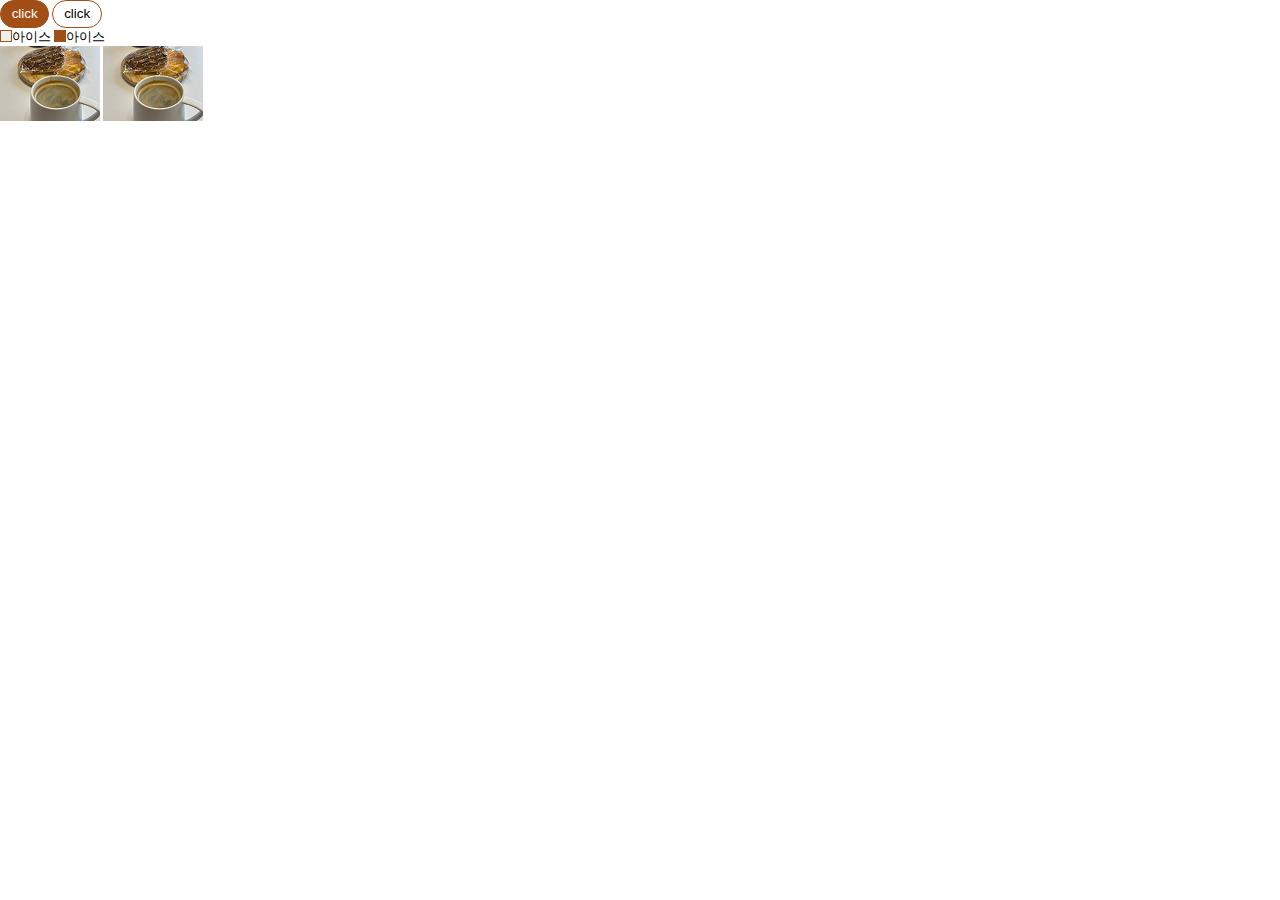
<file: css/button.html>
<!DOCTYPE html>
<html lang="en">
<head>
  <meta charset="UTF-8">
  <meta http-equiv="X-UA-Compatible" content="IE=edge">
  <meta name="viewport" content="width=device-width, initial-scale=1.0">

  <link rel="stylesheet" href="reset.css" type="text/css">
  <link rel="stylesheet" href="style.css" type="text/css">
  <link rel="stylesheet" href="button.css" type="text/css">
  <link rel="stylesheet" href="form.css" type="text/css">
  <title>Document</title>
</head>
<body>
  <button class="btn btn-default btn-default-fill">click</button>
  <button class="btn btn-default btn-default-line">click</button>

  <div>
    <!-- <input class="input-chk" type="checkbox"><label for="">아이스</label> -->

    <span class="menu-option">
      <button class="input-chk"></button><label for="">아이스</label>
    </span>

    <button class="input-chk input-chk-on"></button><label for="">아이스</label>
  </div>

  <div>
    <img class="menu-img" src="../image/8.png" alt="">
    <img class="menu-img" src="../image/8.png" alt="">
  </div>
</body>
</html>
</file>
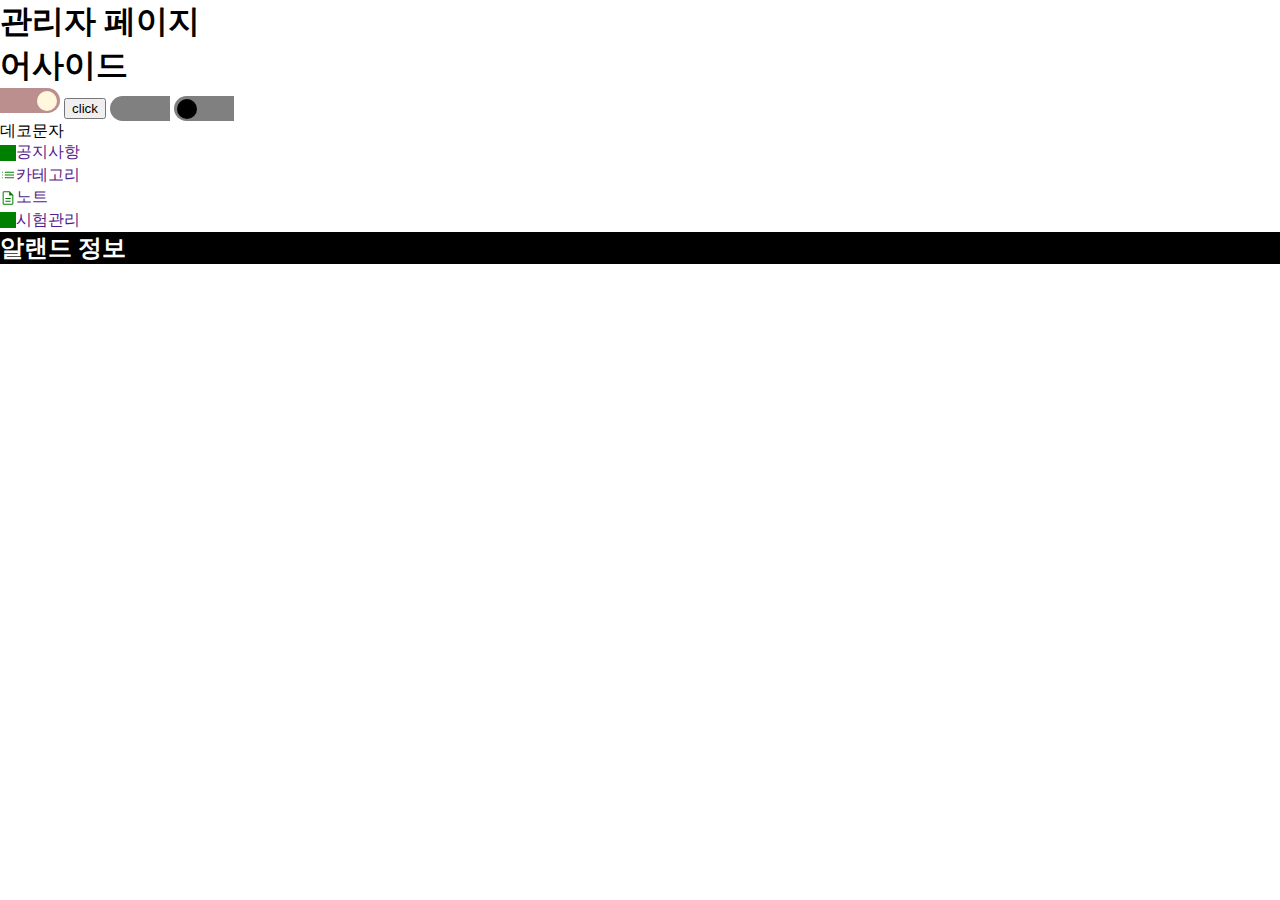
<file: admin/notice/list.html>
<!DOCTYPE html>
<html lang="en">
<head>
  <meta charset="UTF-8">
  <meta http-equiv="X-UA-Compatible" content="IE=edge">
  <meta name="viewport" content="width=device-width, initial-scale=1.0">

  <link rel="stylesheet" type="text/css" href="../../css/reset.css">
  <link rel="stylesheet" type="text/css" href="../../css/admin/layout.css">
  <link rel="stylesheet" type="text/css" href="../../css/admin/button.css">
  <link rel="stylesheet" type="text/css" href="../../css/admin/deco.css">
  <title>Document</title>
</head>

<body>
  <header>
    <h1>관리자 페이지</h1>
  </header>

  <aside>
    <h1>어사이드</h1>
  </aside>

  <main>
    <span class="btn btn-toggle  btn-toggle-on">
    </span>
    <input type="button" value="click">
    <input class="btn btn-toggle" type="submit">
    <button class="btn btn-toggle">click</button>

    <br>
    <span>데코문자</span>
    <ul>
      <li><a href="" class="deco deco-notice">공지사항</a></li>
      <li><a href="" class="deco deco-category">카테고리</a></li>
      <li><a href="" class="deco deco-note">노트</a></li>
      <li><a href="" class="deco deco-test">시험관리</a></li>
    </ul>


  </main>

  <footer>
    <h2>알랜드 정보</h2>
  </footer>
</body>
</html>
</file>
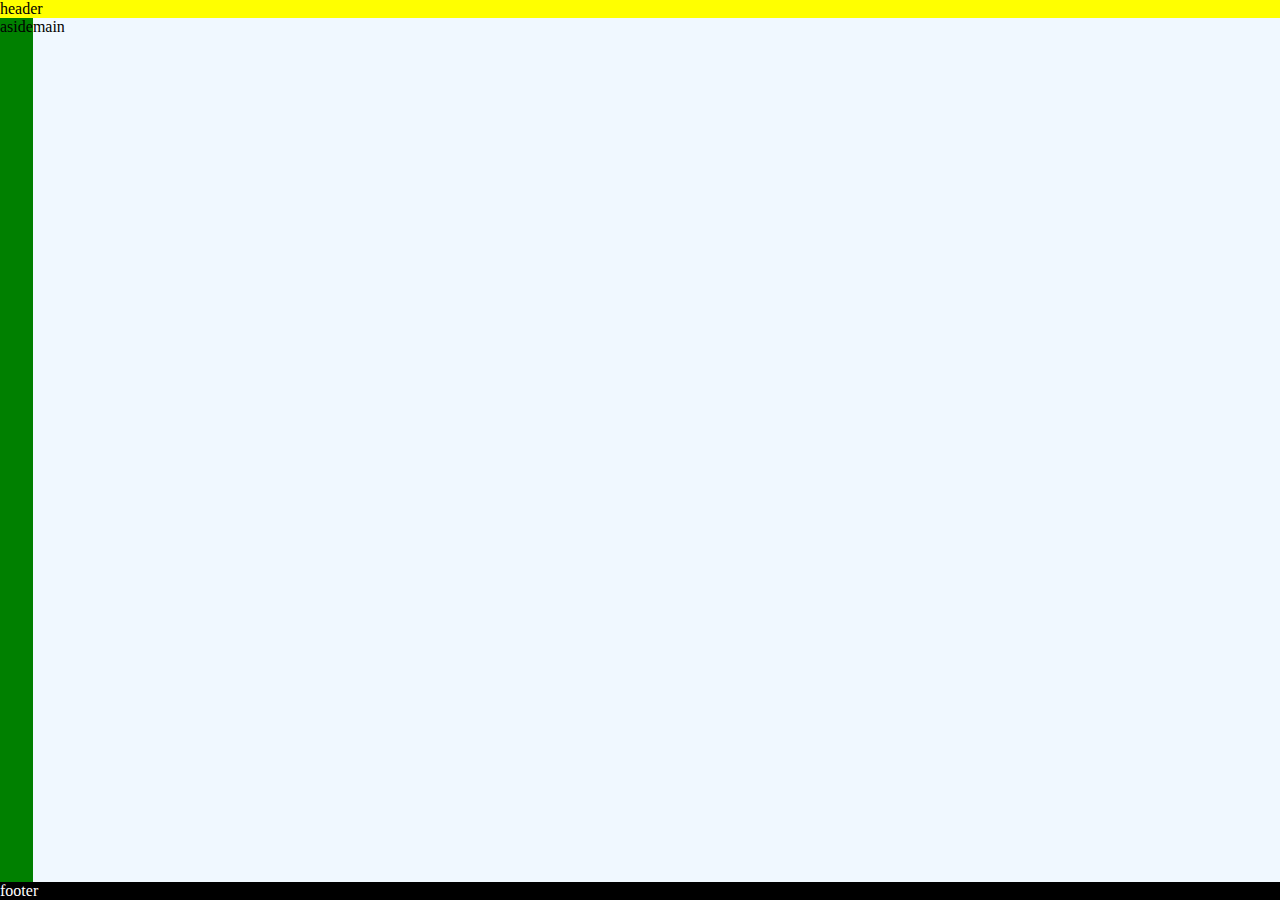
<file: css/admin/layout.html>
<!DOCTYPE html>
<html lang="en">
<head>
  <meta charset="UTF-8">
  <meta http-equiv="X-UA-Compatible" content="IE=edge">
  <meta name="viewport" content="width=device-width, initial-scale=1.0">
  <link rel="stylesheet" href="../reset.css">
  <link rel="stylesheet" href="layout.css">
  
  <title>layout</title>
</head>
<body>
  <header class="header">
    header
  </header>
  <div class="body">
    <div class="aside">aside</div>
    <main class="main">main</main>
  </div>
  <footer class="footer">footer</footer>
</body>
</html>
</file>
<file: css/style.css>
body{
  font-size: 13px;
}
</file>
<file: css/button.css>
.btn {
  /* display: inline-block; */
  padding: .4em .8em;
  background-color: #000;
  color: #fff;
  /* line-height: 1.8em; 1(폰트크기)+상단패딩0.4+하단패딩0.4 */
  display: inline-flex;
  justify-content: center;
  align-items: center;

  transition: background-color .5s;
}

.btn-new1{
  /* newnew */
}

.btn-default {
  border-radius: 20px;
  border: 1px solid #a24f17;

}

.btn-default-fill {
  background-color: #a24f17;
  color: #fff;
}

.btn-default-line {
  background-color: #fff;
  color: #000;
}


/* ------------------------------- */

.btn-size-1 {
  min-width: 80px;
}

@media (min-width: 768px){
  .btn-default-md{
    border-radius: 0;
  
  }

}
</file>
<file: css/form.css>
.input{

}

.input-chk{
  width: 12px;
  height: 12px;
  border: 1px solid #a24f17;
  box-sizing: border-box;
}

.input-chk-on{
  background-color: #a24f17;
}
</file>
<file: css/admin/layout.css>
html{
  height: 100%;
}

body{
  display: flex;
  flex-direction: column;
  flex-grow: 1;
  height: 100vh;
}

.header{
  background-color: yellow;
}

.body{
  background-color: grey;
  display: flex;
  flex-direction: column;
  flex-grow: 1;
}

.aside{
  background-color: green;
}

.main{
  background-color: aliceblue;
  flex-grow: 1;
}

/* footer를 바닥에 붙여놓기 */
footer{
  color: white;
  background-color: black;
}

/* 너비 어느정도 이상이면 flex-direction 바꾸기 */

@media (min-width:576px){
  .body{
    flex-direction: row;
  }
}

@media (min-width: 768px){
  .body{
    flex-direction: row;
  }
}
</file>
<file: css/admin/button.css>
.btn {
  /* display: inline-block; */
  padding: .4em .8em;
  background-color: #000;
  color: #fff;
  /* line-height: 1.8em; 1(폰트크기)+상단패딩0.4+하단패딩0.4 */
  display: inline-flex;
  justify-content: center;
  align-items: center;

  transition: background-color .5s;

}

.btn:hover {}

.btn-ok {
  background-color: #434343;
}

.btn-ok:hover {
  background-color: burlywood;
}

.btn-toggle {
  --radius:25px;
  background-color: gray;
  color: #434343;
  border: none;

  box-sizing: border-box;
  width: 60px;
  height: var(--radius);
  border-radius: calc(var(--radius)/2) ;
  border-top-right-radius: 0px;
  border-bottom-right-radius: 0;
  text-indent: -999px;
  overflow: hidden;

  position: relative;
  transition: all .5s; 
  
}

.btn-toggle::before {
  /* --thumb-radius :calc(var(--radius) - 5px);  */
  /* --thumb-radius :calc(var(--radius) -5px); 연산자 붙여쓰면 안됨 주의!!!!! */

  content: '';
  height: calc(var(--radius) - 5px);
  width: calc(var(--radius) - 5px); 
  box-sizing: border-box;
  background-color: black;
  border-radius: calc((var(--radius) - 5px) / 2);
  text-indent: -999px;

  position: absolute;
  left: 3px;
  transition: all .5s;
}

.btn-toggle:hover,
.btn-toggle-on{
  background-color: rosybrown;
  border-radius: calc(var(--radius)/2);
  border-top-left-radius: 0px;
  border-bottom-left-radius: 0px;

}

.btn-toggle-on::before {

  background-color: cornsilk;
  left: 37px;
  /* right: 3px; */

}

.btn-toggle::before {
  /* --thumb-radius :calc(var(--radius) - 5px);  */
  /* --thumb-radius :calc(var(--radius) -5px); 연산자 붙여쓰면 안됨 주의!!!!! */

  
  /* height: calc(var(--radius) - 5px);
  width: calc(var(--radius) - 5px); 
  box-sizing: border-box;
  background-color: black;
  border-radius: calc((var(--radius) - 5px) / 2);
  text-indent: -999px;

  position: absolute;
  left: 3px; */
}

.btn-cancel {}

.btn-strong {}



/* ------------------------- */

@media (min-width: 700px){
  .btn-toggle-md{
    --radius:30px;
  }
}
</file>
<file: css/admin/deco.css>
.deco{
  display: inline-flex;
  align-items: center;
  transition: 0.5s;
}

.deco:hover {
  background-color: black;
  color: aliceblue;
  border-radius: 2px;
}

.deco:hover::before {
  background-color: yellow;
}

.deco::before {
  content: '';
  display: inline-block;
  width: 16px;
  height: 16px;

  background-color: green;
  mask-size: contain;
  -webkit-mask-size: contain;
  transition: 0.5s;
}

.deco-note::before {
  mask-image: url(../../image/note.svg);
  -webkit-mask-image: url(../../image/note.svg);
}

.deco-category::before {
  mask-image: url(../../image/category.svg);
  -webkit-mask-image: url(../../image/category.svg);
}


/* -------------------deco utils----------------------------- */

.deco-blue::before {
  background-color: blue;
}
</file>
